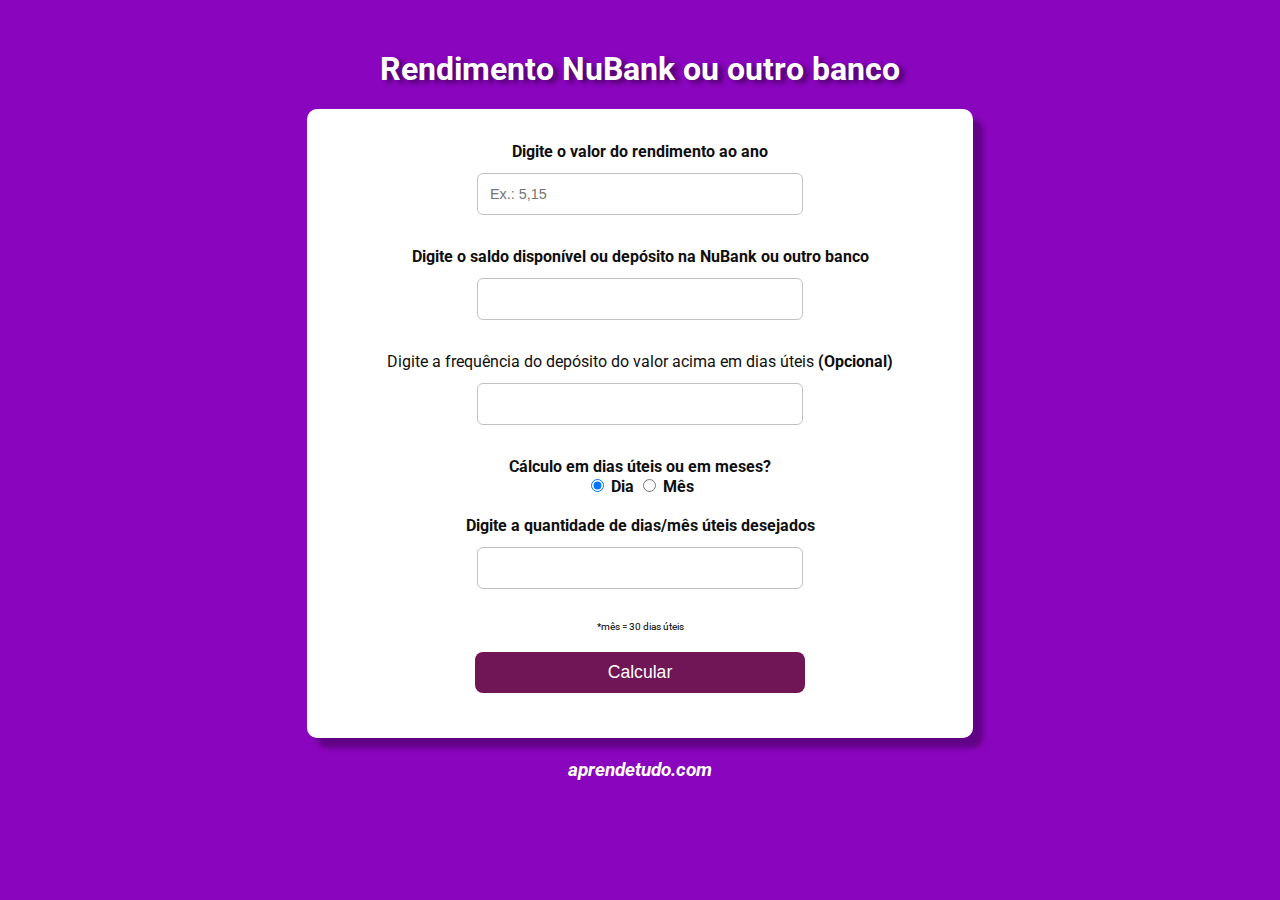
<file: index.html>
<!DOCTYPE html>
<html lang="pt-BR">
  <head>
    <meta charset="UTF-8" />
    <meta name="viewport" content="width=device-width, initial-scale=1.0" />
    <meta
      name="description"
      content="Veja quando o seu dinheiro renderá na Nubank ou em outro banco aproximadamente"
    />
    <meta name="robots" content="noindex" />
    <link rel="preconnect" href="https://fonts.googleapis.com" />
    <link rel="preconnect" href="https://fonts.gstatic.com" crossorigin />
    <link
      href="https://fonts.googleapis.com/css2?family=Roboto:ital,wght@0,400;0,700;1,700&display=swap"
      rel="stylesheet"
    />
    <link rel="stylesheet" href="style.css" />
    <title>Rendimento Nubank ou outro banco</title>
  </head>
  <body>
    <header>
      <h1>Rendimento NuBank ou outro banco</h1>
    </header>
    <main>
      <form action="" onsubmit="calculate(event)">
        <div class="content">
          <label for="fees">Digite o valor do rendimento ao ano</label><br />
          <input
            type="number"
            step="0.01"
            name="fees"
            id="fees"
            placeholder="Ex.: 5,15"
          />
        </div>

        <div class="content">
          <label for="txt1">
            Digite o saldo disponível ou depósito na NuBank ou outro
            banco</label
          ><br />
          <input type="number" step="0.01" name="txt1" id="txt1" />
        </div>

        <div class="content">
          Digite a frequência do depósito do valor acima em dias úteis
          <strong>(Opcional)</strong><br />
          <input type="number" name="passo" id="passo" />
        </div>

        <div class="content">
          <label>Cálculo em dias úteis ou em meses?</label> <br />
          <input type="radio" name="escolha" id="dia" checked />
          <label for="dia">Dia</label>
          <input type="radio" name="escolha" id="mes" />
          <label for="mes">Mês</label>
        </div>

        <div class="content">
          <label for="txt2"
            >Digite a quantidade de dias/mês úteis desejados </label
          ><br />
          <input type="number" name="txt2" id="txt2" />
        </div>

        <div class="obs">*mês = 30 dias úteis</div>

        <div class="content">
          <button>Calcular</button>
        </div>

        <div id="res"></div>
      </form>
    </main>

    <footer class="content">
      <a href="https://aprendetudo.com/">aprendetudo.com</a>
    </footer>
    <script src="script.js"></script>
  </body>
</html>
</file>
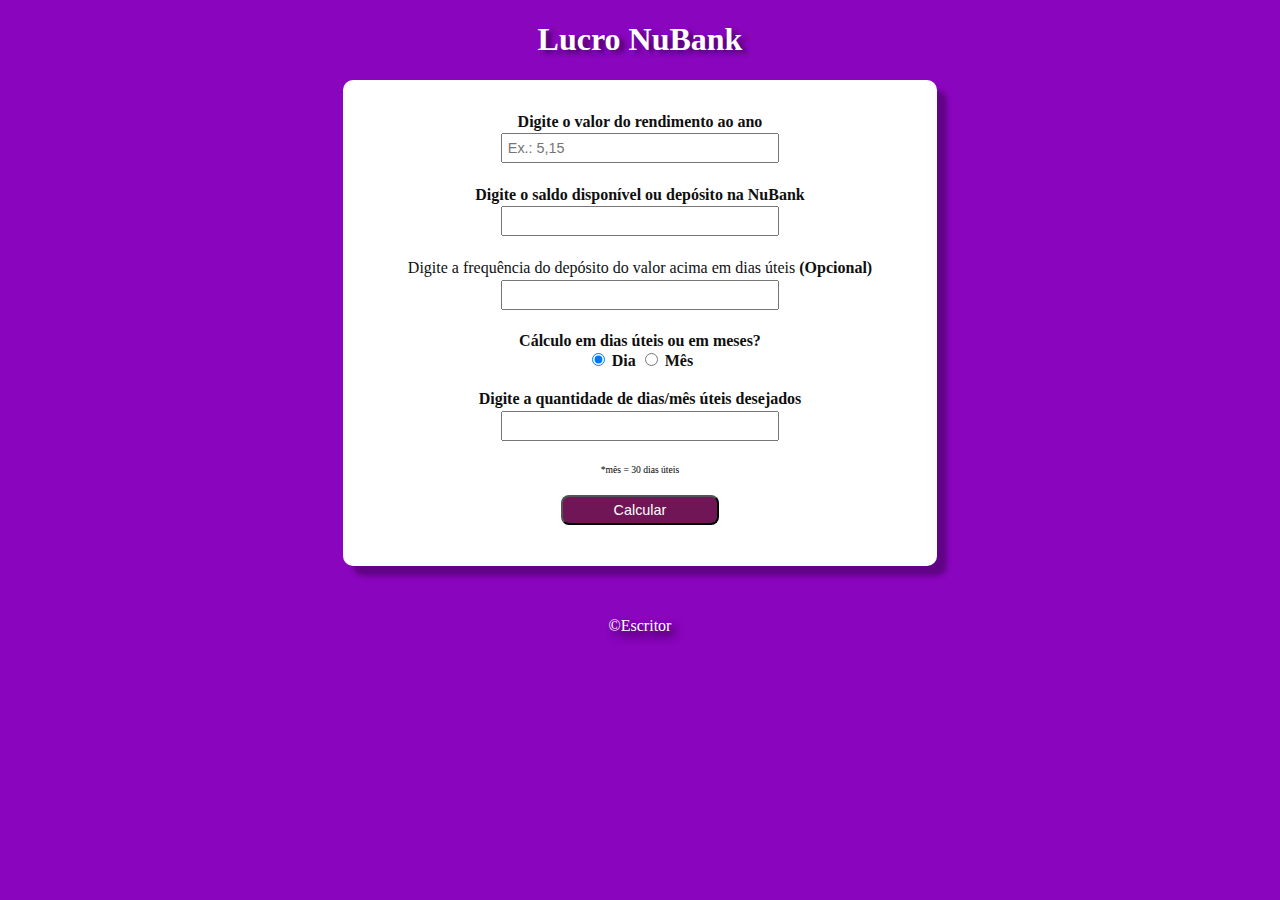
<file: Lucro.html>
<!DOCTYPE html>
<html lang="pt-BR">
  <head>
    <meta charset="UTF-8" />
    <meta name="viewport" content="width=device-width, initial-scale=1.0" />
    <title>Lucro</title>
    <link rel="stylesheet" href="estilo.css" />
  </head>
  <body>
    <header>
      <h1>Lucro NuBank</h1>
    </header>
    <form action="" onsubmit="calculate(event)">
      <div class="content">
        <label for="fees"> Digite o valor do rendimento ao ano</label><br />
        <input
          type="number"
          step="0.01"
          name="fees"
          id="fees"
          placeholder="Ex.: 5,15"
        />
      </div>

      <div class="content">
        <label for="txt1">
          Digite o saldo disponível ou depósito na NuBank</label
        ><br />
        <input type="number" step="0.01" name="txt1" id="txt1" />
      </div>

      <div class="content">
        Digite a frequência do depósito do valor acima em dias úteis
        <strong>(Opcional)</strong><br />
        <input type="number" name="passo" id="passo" />
      </div>

      <div class="content">
        <label>Cálculo em dias úteis ou em meses?</label> <br />
        <input type="radio" name="escolha" id="dia" checked />
        <label for="dia">Dia</label>
        <input type="radio" name="escolha" id="mes" />
        <label for="mes">Mês</label>
      </div>

      <div class="content">
        <label for="txt2"
          >Digite a quantidade de dias/mês úteis desejados </label
        ><br />
        <input type="number" name="txt2" id="txt2" />
      </div>

      <div class="obs">*mês = 30 dias úteis</div>

      <div class="content">
        <button>Calcular</button>
      </div>

      <div id="res"></div>
    </form>
    <footer>&copy;Escritor</footer>
    <script src="script.js"></script>
  </body>
</html>
</file>
<file: style.css>
body {
  background-color: #8a05be;
  min-width: 290px;
  font-family: 'Roboto', sans-serif;
  margin: 0;
}

header {
  margin-top: 50px;
}
h1 {
  color: white;
  text-align: center;
  text-shadow: 5px 3px 5px rgba(0, 0, 0, 0.473);
}
main {
  display: flex;
  justify-content: center;
}

form {
  background: white;
  padding: 1%;
  width: 50%;
  border-radius: 10px;
  box-shadow: 10px 10px 5px rgba(0, 0, 0, 0.295);
}
.content {
  text-align: center;
  color: rgb(15, 15, 15);
  margin: 20px;
}

label {
  font-weight: bold;
  text-align: center;
  color: rgb(15, 15, 15);
}
input[type='number'] {
  margin: 12px 5px;
  width: 50%;
  padding: 12px;
  font-size: 0.9rem;
  border-radius: 6px;
  border: 1px solid #c1c1c1;
}
button {
  width: 55%;
  border-radius: 8px;
  background-color: rgb(112, 21, 85);
  color: white;
  padding: 10px;
  font-size: 1.1em;
  border: none;
}
.obs {
  font-size: 0.6em;
}
div {
  text-align: center;
}
div#res {
  margin: 5%;
}

footer a {
  text-decoration: none;
  color: #fff;
  font-weight: 700;
  font-size: 1.2rem;
  font-style: italic;
}

footer a:hover {
  text-decoration: underline;
}

@media (max-width: 900px) {
  form {
    width: 80%;
  }
}

@media (max-width: 600px) {
  form {
    width: 95%;
  }
  button {
    width: 70%;
  }
}

@media (max-width: 400px) {
  body {
    margin: 0;
  }

  form {
    padding: 0;
  }
}
</file>
<file: estilo.css>
body {
  background-color: #8a05be;
  min-width: 290px;
}
h1 {
  color: white;
  text-align: center;
  text-shadow: 5px 3px 5px rgba(0, 0, 0, 0.473);
}
form {
  background: white;
  padding: 1%;
  margin: auto;
  width: 45%;
  border-radius: 10px;
  box-shadow: 10px 10px 5px rgba(0, 0, 0, 0.295);
}
.content {
  text-align: center;
  color: rgb(15, 15, 15);
  margin: 20px;
}

label {
  font-weight: bold;
  text-align: center;
  color: rgb(15, 15, 15);
}
input[type='number'] {
  margin: 0.5%;
  width: 50%;
  padding: 5px;
  font-size: 0.9rem;
}
button {
  width: 30%;
  border-radius: 8px;
  background-color: rgb(112, 21, 85);
  color: white;
  padding: 1%;
  font-size: 0.9em;
}
.obs {
  font-size: 0.6em;
}
div {
  text-align: center;
}
div#res {
  margin: 5%;
}

footer {
  color: white;
  text-align: center;
  margin: 4%;
  text-shadow: 5px 5px 8px rgba(0, 0, 0, 0.904);
}

@media (max-width: 900px) {
  form {
    width: 80%;
  }
}

@media (max-width: 600px) {
  form {
    width: 95%;
  }
  button {
    width: 70%;
  }
}
</file>
